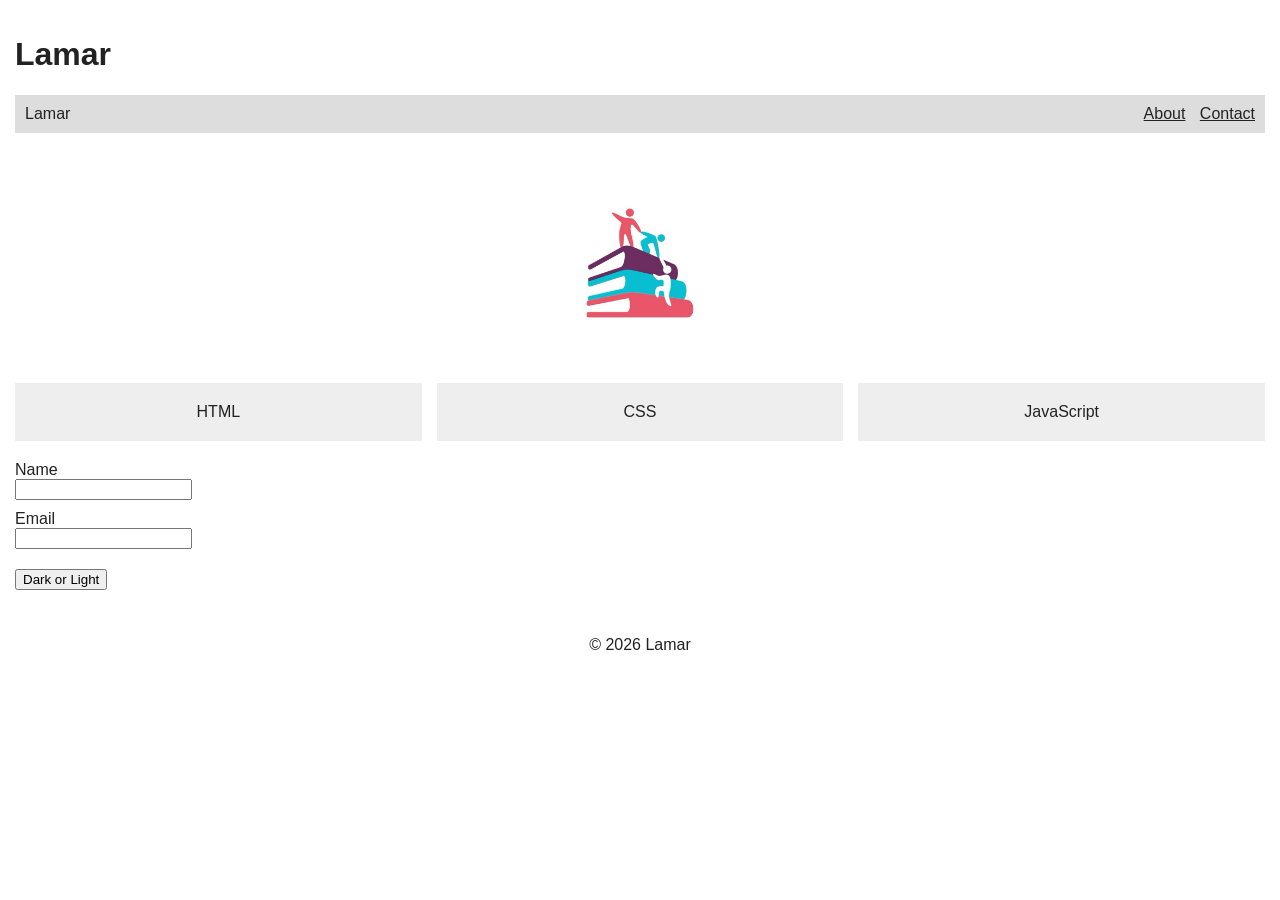
<file: FT-WEB-101-Task1-225105571/index.html>
<!-- Lamar Mohamed Ahmed 225105571 -->
<!DOCTYPE html>
<html lang="en">

<head>
    <meta charset="UTF-8">
    <meta name="viewport" content="width=device-width, initial-scale=1">
    <title>Lamar - Profile</title>
    <link rel="stylesheet" href="css/style.css">
    <link rel="icon" href="images/logo.jpeg">
</head>

<body>
    <header>
        <h1>Lamar</h1>
        <nav class="bar">
            <span>Lamar</span>
            <div>
                <a href="#about">About</a>
                <a href="#contact">Contact</a>
            </div>
        </nav>
    </header>

    <main>
        <img src="images/logo.jpeg" alt="img is not found">

        <section id="about" class="cards">
            <div class="card">HTML</div>
            <div class="card">CSS</div>
            <div class="card">JavaScript</div>
        </section>

        <form id="contact">
            <label for="name">Name</label>
            <input type="text" id="name">

            <label for="email">Email</label>
            <input type="email" id="email">
        </form>

        <button id="toggle">Dark or Light</button>
    </main>

    <footer>
        <p>&copy; 2026 Lamar</p>
    </footer>

    <script src="js/script.js"></script>
</body>

</html>
</file>
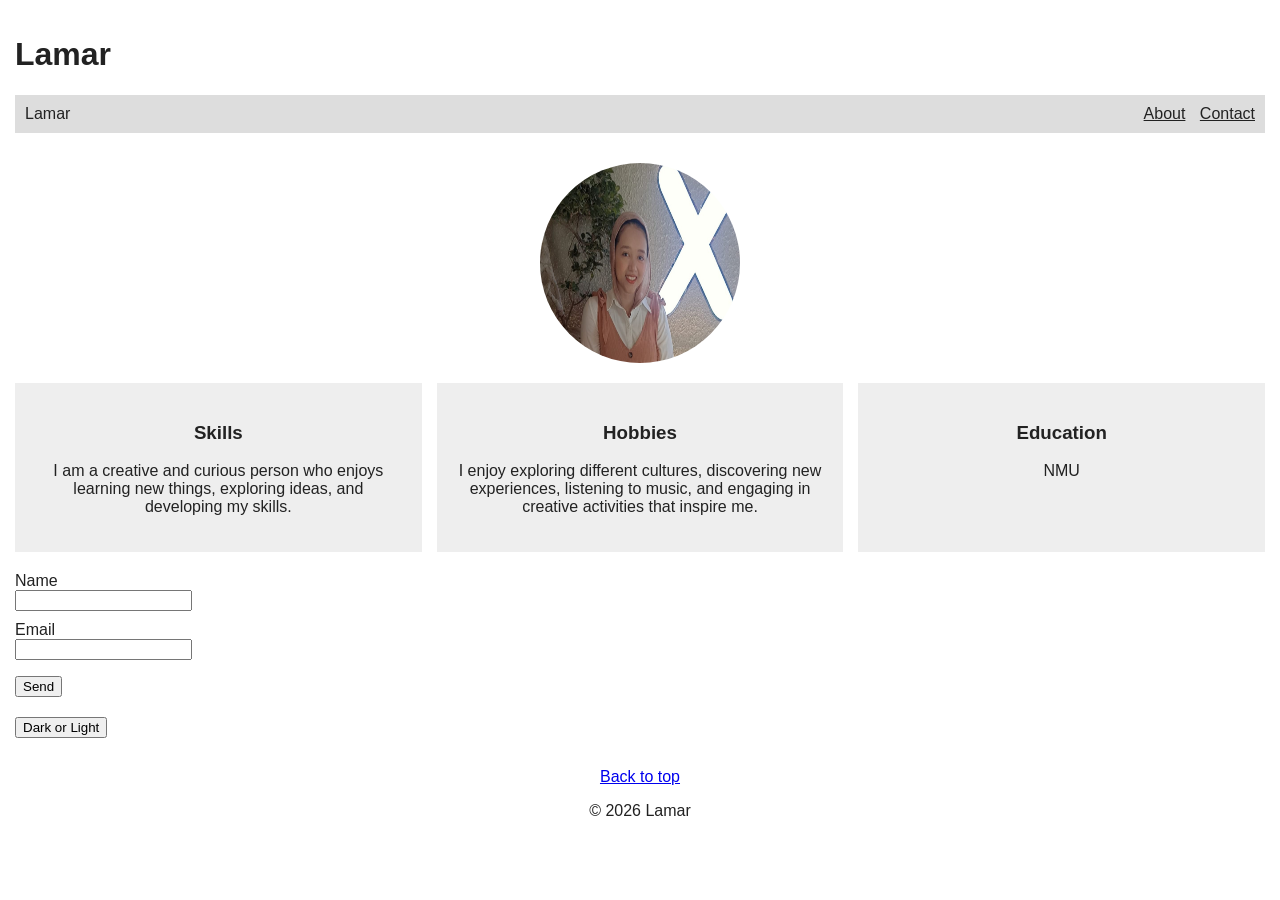
<file: Task 1 after modification/index.html>
<!-- Lamar Mohamed Ahmed 225105571 -->
<!DOCTYPE html>
<html lang="en">

<head>
    <meta charset="UTF-8">
    <meta name="viewport" content="width=device-width, initial-scale=1">
    <title>Lamar - Profile</title>
    <link rel="stylesheet" href="css/style.css">
</head>

<body>
    <header id="top">
        <h1>Lamar</h1>
        <nav class="bar">
            <span>Lamar</span>
            <div>
                <a href="#about">About</a>
                <a href="#contact">Contact</a>
            </div>
        </nav>
    </header>

    <main>
        <img src="images/Lamar.jpeg" alt="Lamar's photo - is not found">

        <section id="about" class="cards">
            <div class="card">
                <h3>Skills</h3>
                <p>I am a creative and curious person who enjoys learning new things, exploring ideas, and developing my skills.</p>
            </div>
            <div class="card">
                <h3>Hobbies</h3>
                <P>I enjoy exploring different cultures, discovering new experiences, listening to music, and engaging in creative activities that inspire me.</P>
            </div>
            <div class="card">
                <h3>Education</h3>
                <p>NMU</p>
            </div>
        </section>

        <form id="contact">
            <label for="name">Name</label>
            <input type="text" id="name">

            <label for="email">Email</label>
            <input type="email" id="email" required>
            <p id="hello"></p>
            <button type="submit">Send</button>
        </form>

        <button id="toggle">Dark or Light</button>
    </main>

    <footer>
        <a href="#top">Back to top</a>
        <p>&copy; 2026 Lamar</p>
    </footer>

    <script src="js/script.js"></script>
</body>

</html>
</file>
<file: FT-WEB-101-Task1-225105571/css/style.css>
* {
  box-sizing: border-box;
}

:root {
  --bg: #ffffff;
  --text: #222222;
  --card: #eeeeee;
  --bar: #dddddd;
}

body {
  margin: 0;
  font-family: Arial, sans-serif;
  background: var(--bg);
  color: var(--text);
}

body.dark {
  --bg: #121212;
  --text: #f0f0f0;
  --card: #2a2a2a;
  --bar: #1f1f1f;
}

header, main, footer {
  padding: 15px;
}

.bar {
  display: flex;
  justify-content: space-between;
  padding: 10px;
  background: var(--bar);
}

.bar a {
  margin-left: 10px;
  color: var(--text);
}

img {
  width: 200px;
  display: block;
  margin: 0 auto 20px;
}

.cards {
  display: flex;
  gap: 15px;
}

.card {
  flex: 1;
  padding: 20px;
  text-align: center;
  background: var(--card);
}

form {
  margin: 20px 0;
}

input {
  display: block;
  margin-bottom: 10px;
}

footer {
  text-align: center;
}
</file>
<file: Task 1 after modification/css/style.css>
* {
    box-sizing: border-box;
}

:root {
    --bg: #ffffff;
    --text: #222222;
    --card: #eeeeee;
    --bar: #dddddd;
    --hover-bg: #554e4e;
    --hover-text: #ffffff;
}

body {
    margin: 0;
    font-family: Arial, sans-serif;
    background: var(--bg);
    color: var(--text);
}

body.dark {
    --bg: #121212;
    --text: #f0f0f0;
    --card: #2a2a2a;
    --bar: #1f1f1f;
}

header,
main,
footer {
    padding: 15px;
}

.bar {
    display: flex;
    justify-content: space-between;
    padding: 10px;
    background: var(--bar);
}

.bar a {
    margin-left: 10px;
    color: var(--text);
}

img {
    width: 200px;
    height: 200px;
    border-radius: 50%;
    display: block;
    margin: 0 auto 20px;
}

.cards {
    display: flex;
    gap: 15px;
}

.card:hover {
    background: var(--hover-bg);
    color: var(--hover-text);
}

.card {
    flex: 1;
    padding: 20px;
    text-align: center;
    background: var(--card);
}

form {
    margin: 20px 0;
}

input {
    display: block;
    margin-bottom: 10px;
}

footer {
    text-align: center;
}
</file>
